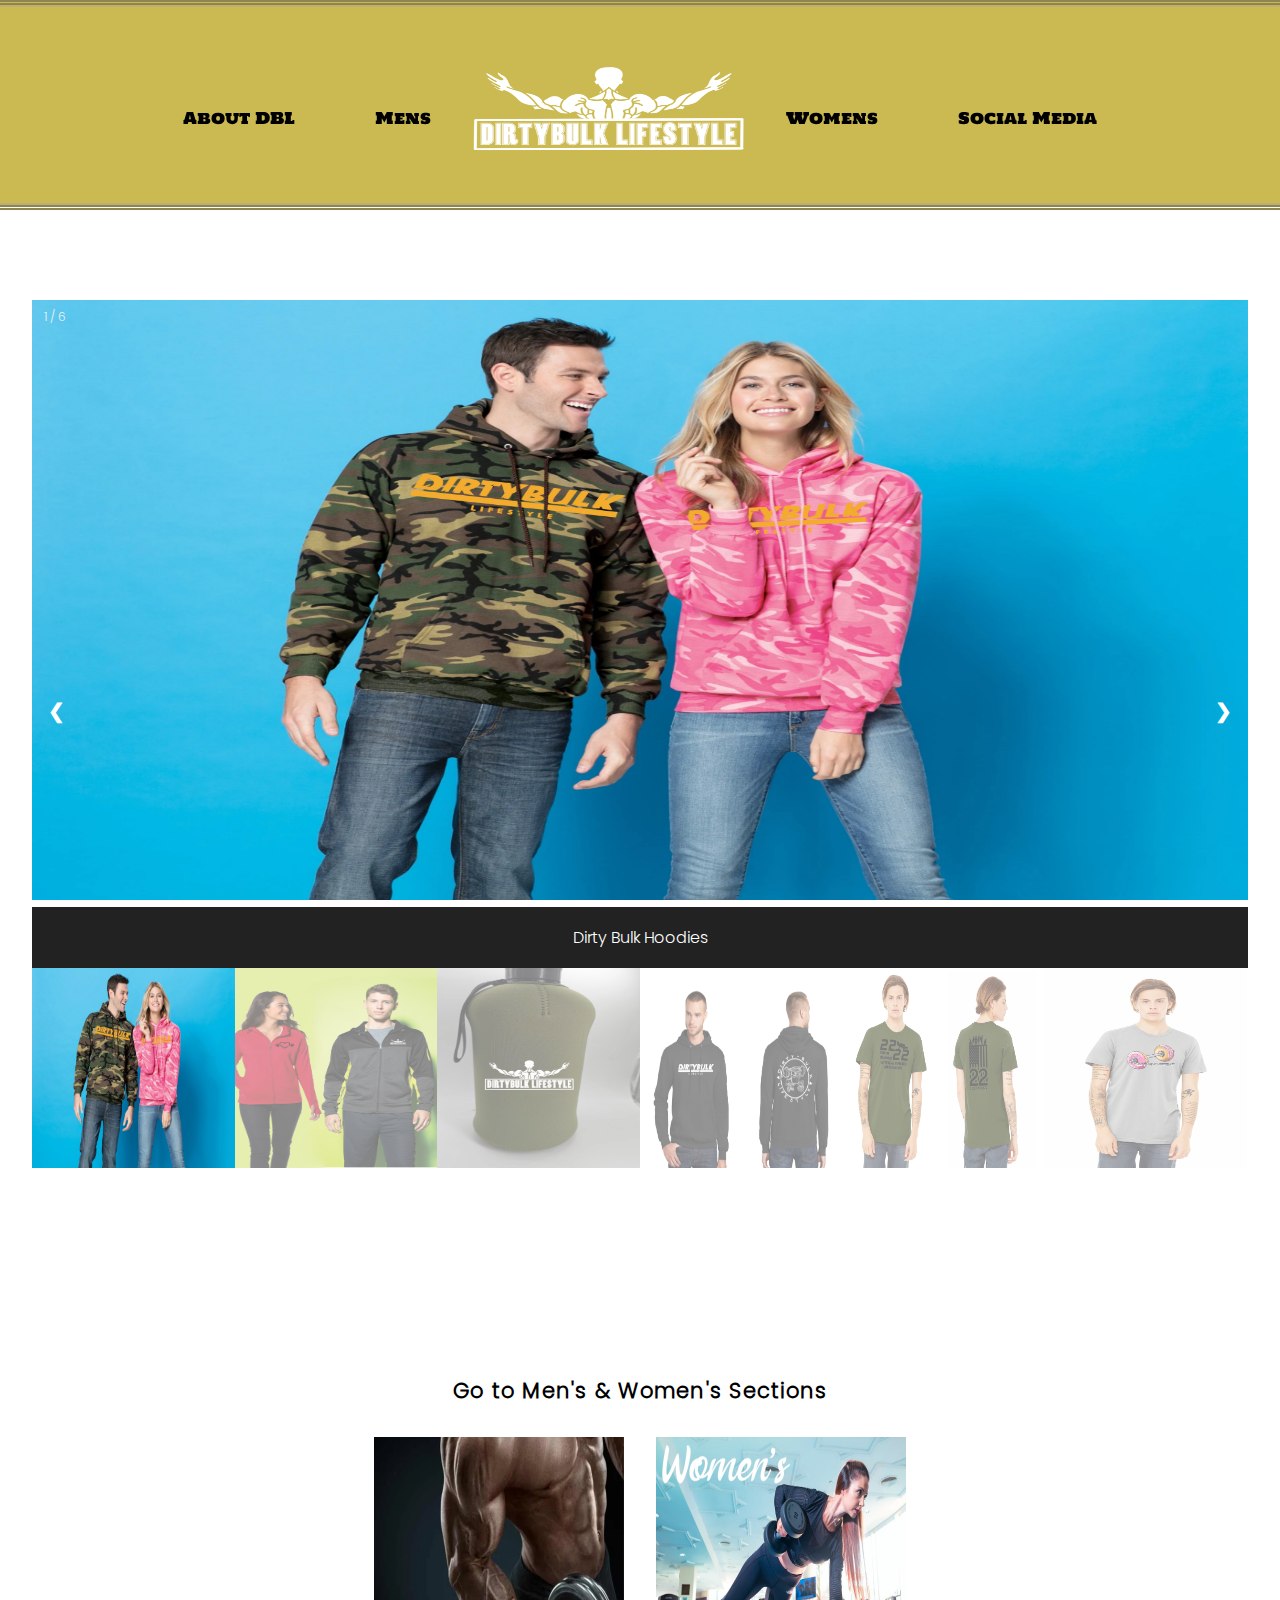
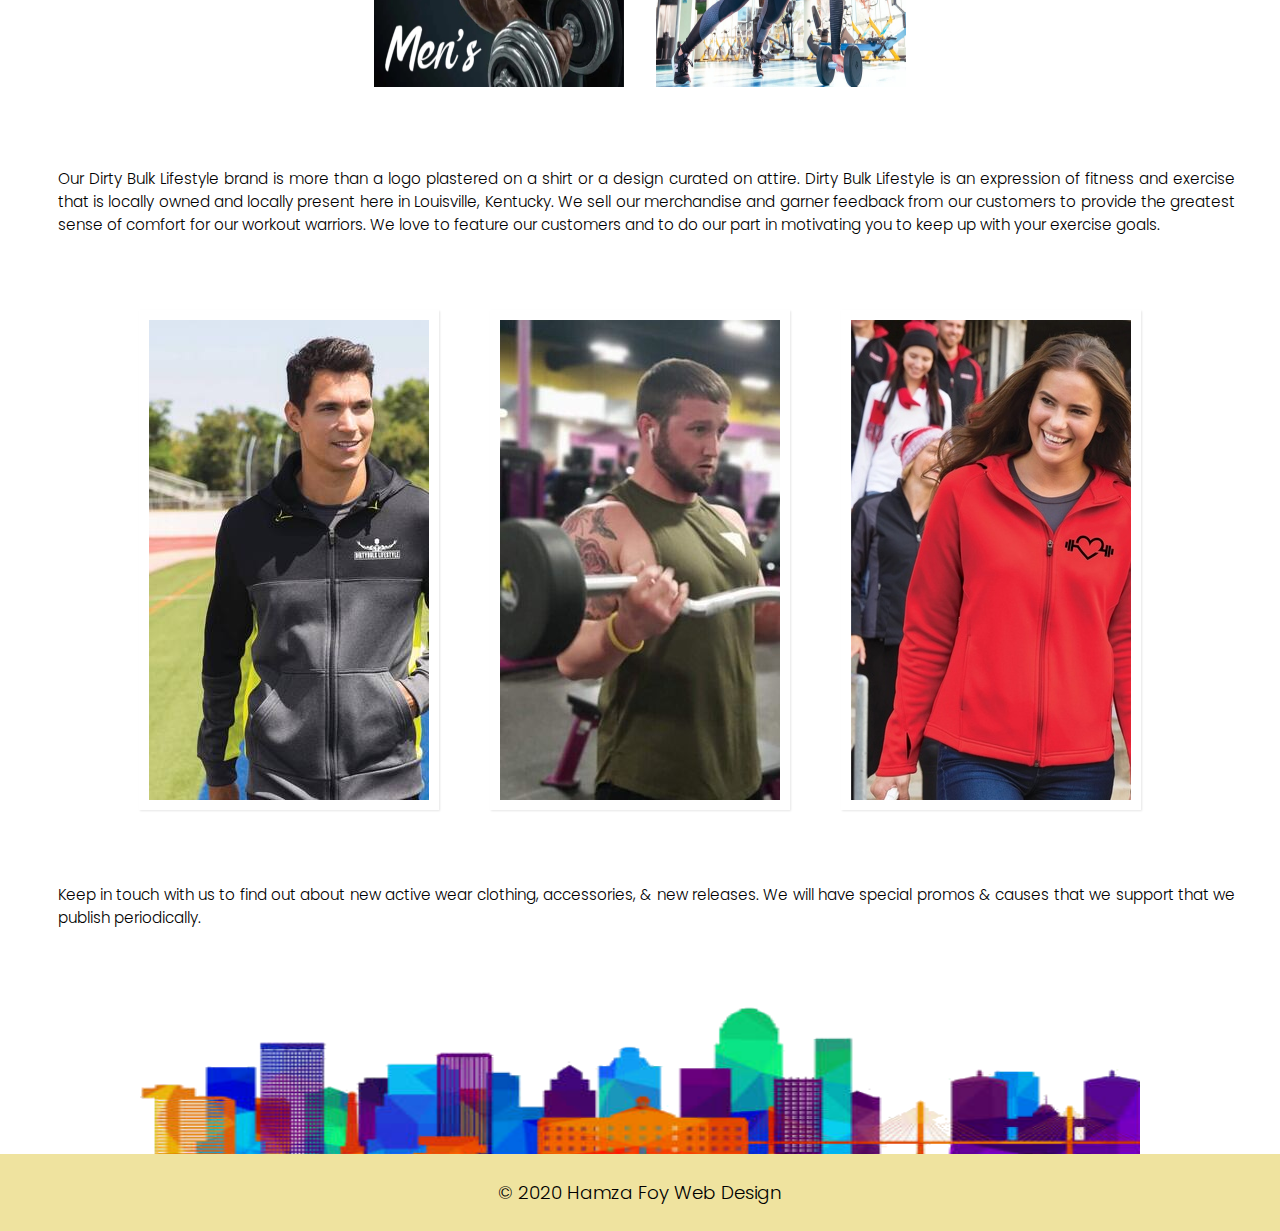
<file: index.html>
<!DOCTYPE html>
<html lang="en">

<head>
    <meta charset="UTF-8">
    <meta name="viewport" content="width=device-width, initial-scale=1.0">
    <meta name="keywords" content="Exercise, exercise, attire, clothing">
    <meta name="description"
        content="This website represents a company selling exercise attire & accessories in Louisville, KY.">
    <meta name="author" content="Hamza Foy">
    <title>Dirty Bulk Lifestyle</title>
    <link rel="stylesheet" href="style.css">
    <link rel="stylesheet" href="https://cdnjs.cloudflare.com/ajax/libs/font-awesome/4.7.0/css/font-awesome.min.css">
</head>

<body>

    <!-- Navigation Menu Code BEGIN -->

    <div id="header_all">
        
        <section id="website_menu_items">
            <a href="about_us.html">
            About DBL
            </a>
        </section>

        <section id="website_menu_items">
            <a href="/shop/index.php?rt=product/category&path=1">
            Mens
            </a>
        </section>
        
        <a class="myLogo" href="#home">
            <img id="logo_main" src="img/dirtyBulkLogo.png">
        </a>

        <section id="website_menu_items">
            <a href="/shop/index.php?rt=product/category&path=2">
            Womens
            </a>
        </section>

        <section id="website_menu_items">
            <a target="_blank" href="https://instagram.com/dirtybulklifestyle/">
            Social Media
            </a>
        </section>

        <div id="mobile_menu_icon" onclick="myFunction(this)">
            <a href="javascript:void(0);" onclick="menuFunction()">
                <div class="icon_bars_1"></div>
                <div class="icon_bars_2"></div>
                <div class="icon_bars_3"></div>
            </a>
        </div>

        <div id="myLinks">

            <a href="about_us.html">
                About Us
            </a>

            <a id="shop_categories" onclick="subMenuFunction();">
                Shop with Us
                <aside id="submenu_arrows">

                </aside>
            </a>

            <div id="shop_submenu">
                <a href="/shop/index.php?rt=product/category&path=1">
                    Men's
                </a>

                <a href="/shop/index.php?rt=product/category&path=2">
                    Women's
                </a>
            </div>

            <a id="social_media" onclick="subMenuFunction2();">
                Socialize with Us
                <aside id="submenu_arrows_2">

                </aside>
            </a>

            <div id="social_media_submenu">
                <a target="_blank" href="https://www.facebook.com/dirtybulklifestyle/">
                    Facebook
                </a>

                <a target="_blank" href="https://instagram.com/dirtybulklifestyle/">
                    Instagram
                </a>
            </div>

        </div>

    </div>

    <!-- Navigation Menu Code END -->

    <div id="main_container">

    <!-- Container for the image gallery -->
<div class="gallery">

    <!-- Images with numerical order -->
    <div class="mySlides">
      <div class="numbertext">1 / 6</div>
        <img src="img/slideshow_1.jpeg" style="width:100%">
    </div>
  
    <div class="mySlides">
      <div class="numbertext">2 / 6</div>
        <img src="img/slideshow_2.jpeg" style="width:100%">
    </div>
  
    <div class="mySlides">
      <div class="numbertext">3 / 6</div>
        <img src="img/slideshow_3.jpg" style="width:100%">
    </div>
  
    <div class="mySlides">
      <div class="numbertext">4 / 6</div>
        <img src="img/slideshow_4.jpg" style="width:100%">
    </div>
  
    <div class="mySlides">
      <div class="numbertext">5 / 6</div>
        <img src="img/slideshow_5.jpg" style="width:100%">
    </div>
  
    <div class="mySlides">
      <div class="numbertext">6 / 6</div>
        <img src="img/slideshow_6.jpg" style="width:100%">
    </div>
  
    <!-- Forward/Backward Buttons -->
    <a class="prev" onclick="plusSlides(-1)">&#10094;</a>
    <a class="next" onclick="plusSlides(1)">&#10095;</a>
  
    <!-- Image Captions -->
    <div class="caption-container">
      <p id="caption"></p>
    </div>
  
    <!-- Thumbnails -->
    <div class="row">
      <div class="column">
        <img class="demo cursor" src="img/slideshow_1.jpeg" style="width:100%" onclick="currentSlide(1)" alt="Dirty Bulk Hoodies">
      </div>
      <div class="column">
        <img class="demo cursor" src="img/slideshow_2.jpeg" style="width:100%" onclick="currentSlide(2)" alt="Dirty Bulk Zipup Jackets">
      </div>
      <div class="column">
        <img class="demo cursor" src="img/slideshow_3.jpg" style="width:100%" onclick="currentSlide(3)" alt="Durty Bulk Canteen">
      </div>
      <div class="column">
        <img class="demo cursor" src="img/slideshow_4.jpg" style="width:100%" onclick="currentSlide(4)" alt="Dirty Bulk Hoodie (Black)">
      </div>
      <div class="column">
        <img class="demo cursor" src="img/slideshow_5.jpg" style="width:100%" onclick="currentSlide(5)" alt="Dirty Bulk Shirt (Olive Green)">
      </div>
      <div class="column">
        <img class="demo cursor" src="img/slideshow_6.jpg" style="width:100%" onclick="currentSlide(6)" alt="Dirty Bulk Shirt (Donut Weights)">
      </div>
    </div>
  </div>

        <!--- THIS IS THE ORIGINAL SLIDESHOW COMMENTED OUT --->
        <!-- <section id="slideshow">
            New & Featured Merchandise
            <br>
            <br>
            <img class="slides" src="img/slideshow_1.jpeg">
            <img class="slides" src="img/slideshow_2.jpeg">
            <img class="slides" src="img/slideshow_3.jpg">
            <img class="slides" src="img/slideshow_3.jpg">
            <img class="slides" src="img/slideshow_4.jpg">
            <img class="slides" src="img/slideshow_5.jpg">
            <img class="slides" src="img/slideshow_6.jpg">
            <img class="slides" src="img/slideshow_7.jpg">
            <img class="slides" src="img/slideshow_8.jpg">
            <img class="slides" src="img/slideshow_9.jpg">
            <section id="slideshow_buttons">
                <button class="w3-button w3-display-left" onclick="plusDivs(-1)">&#10094;</button>
                <button class="w3-button w3-display-right" onclick="plusDivs(+1)">&#10095;</button>
            </section>
        </section> -->

        <section id="men-women-links">
            Go to Men's & Women's Sections
            <br>
            <br>
            <a href="/shop/index.php?rt=product/category&path=1"><img id="genderLogos" src="img/mensLogo.jpeg"></a>
            <a href="/shop/index.php?rt=product/category&path=2"><img id="genderLogos" src="img/womensLogo.jpeg"></a>
        </section>

        <p class="main_description">
            Our Dirty Bulk Lifestyle brand is more than a logo plastered on a shirt or a design curated on attire.
            Dirty Bulk Lifestyle is an expression of fitness and exercise that is locally owned and locally present here
            in Louisville, Kentucky.
            We sell our merchandise and garner feedback from our customers to provide the greatest sense of comfort for
            our workout warriors.
            We love to feature our customers and to do our part in motivating you to keep up with your exercise goals.
        </p>

        <section id="main_container_img">

        <div class="view view-first">
            <img src="img/dirtyBulk_1.jpg" />
            <div class="mask">
                <h2>Our Clothing</h2>
                <p>Our exercise clothing is made with 100% polyester and is machine washable.</p>
            </div>
        </div>

        <div class="view view-first">
            <img id="workout_image" src="img/workoutImage_1.jpg" />
            <div class="mask">
                <h2>Our Mission</h2>
                <p>Our mission is to provide exercise gear that is both durable and prideful.
                   Our clothing and gear will help you excel in your ambition to become a healthier you.
                </p>
            </div>
        </div>

        <div class="view view-first">
            <img src="img/dirtyBulk_2.jpg" />
            <div class="mask">
                <h2>Our Passion</h2>
                <p>We are a local brand passionate in our product and our customers.
                   We emphasize feedback from our Dirty Bulkers and release new products throughout
                   the year.
                </p>
            </div>
        </div>

        </section>

        <p class="main_description">
            Keep in touch with us to find out about new active wear clothing, accessories, &
            new releases. We will have special promos & causes that we support that we publish
            periodically.
        </p>

    </div>


    <img id="louskyline" src="img/louisvilleSkyline_1.png">
    
    <footer>
        
        &#169; 2020 Hamza Foy Web Design
    </footer>

    <script src="script.js"></script>
</body>

</html>
</file>
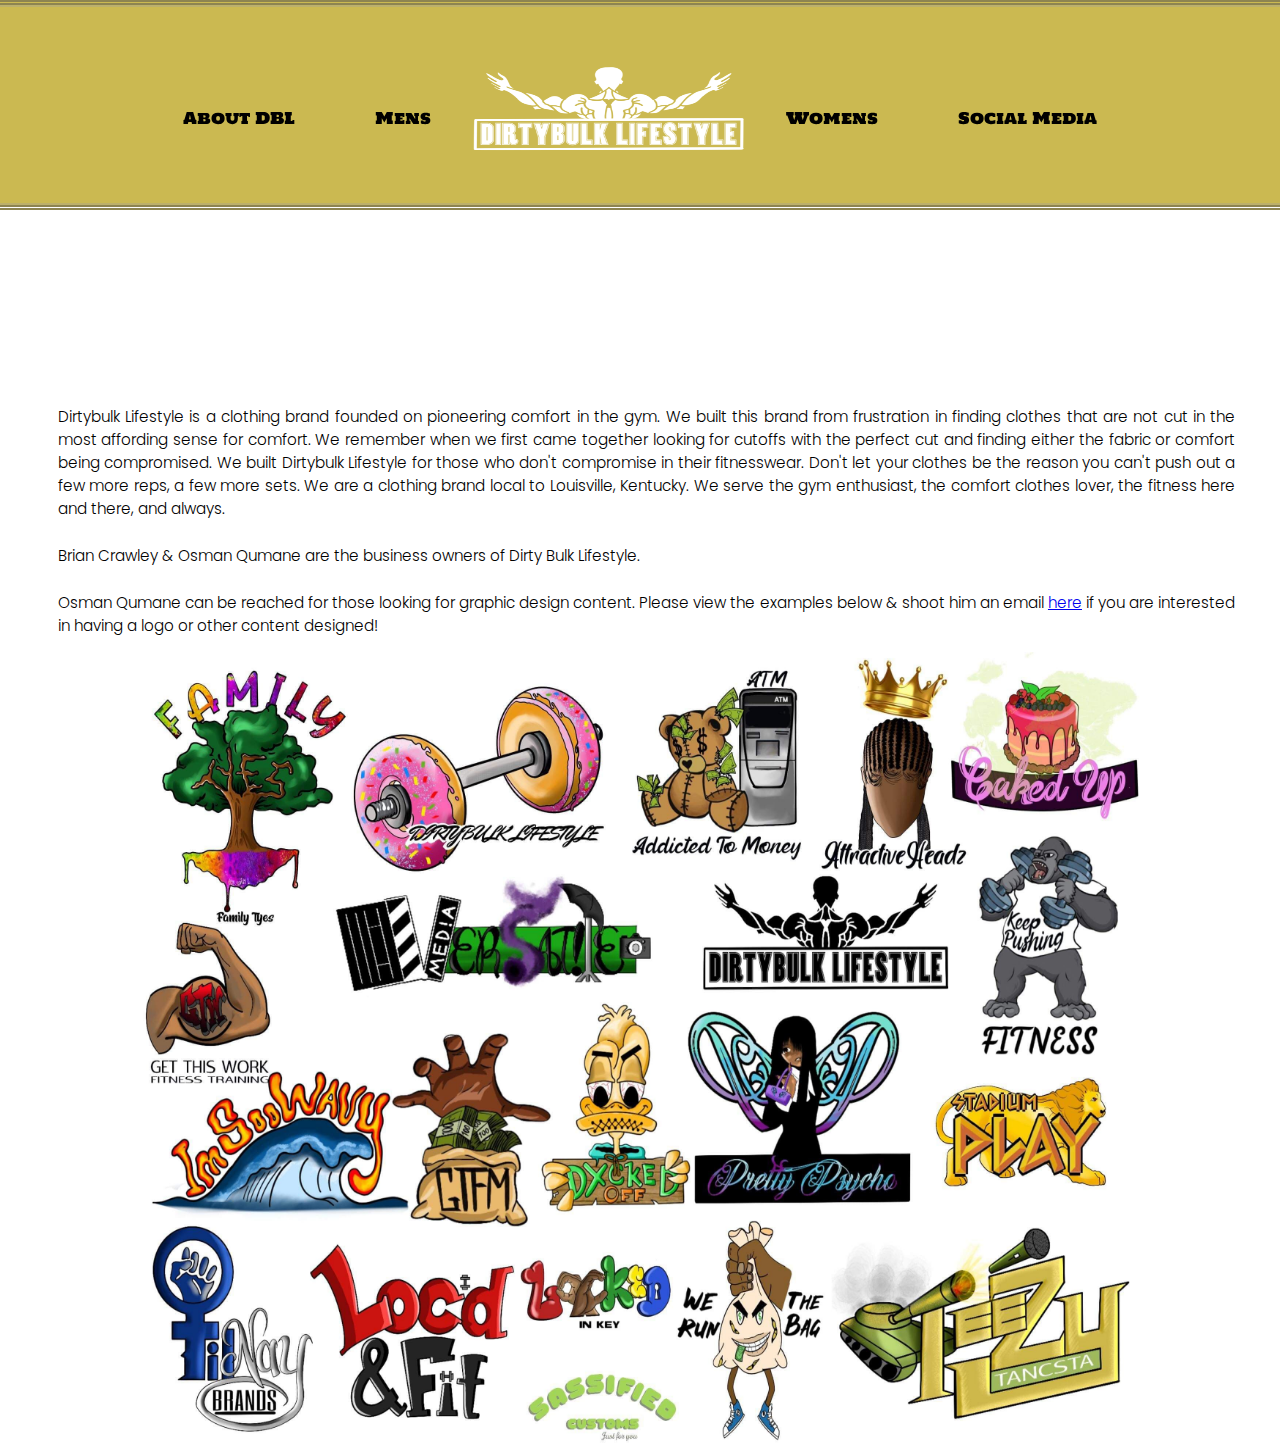
<file: about_us.html>
<!DOCTYPE html>
<html lang="en">

<head>
    <meta charset="UTF-8">
    <meta name="viewport" content="width=device-width, initial-scale=1.0">
    <meta name="keywords" content="Exercise, exercise, attire, clothing">
    <meta name="description"
        content="This website represents a company selling exercise attire & accessories in Louisville, KY.">
    <meta name="author" content="Hamza Foy">
    <title>Dirty Bulk Lifestyle</title>
    <link rel="stylesheet" href="style.css">
    <link rel="stylesheet" href="https://cdnjs.cloudflare.com/ajax/libs/font-awesome/4.7.0/css/font-awesome.min.css">
</head>

<body>

    <!-- Navigation Menu Code BEGIN -->

    <div id="header_all">
        
        <section id="website_menu_items">
            <a href="about_us.html">
            About DBL
            </a>
        </section>

        <section id="website_menu_items">
            <a href="/shop/index.php?rt=product/category&path=1">
            Mens
            </a>
        </section>
        
        <a class="myLogo" href="index.html">
            <img id="logo_main" src="img/dirtyBulkLogo.png">
        </a>

        <section id="website_menu_items">
            <a href="/shop/index.php?rt=product/category&path=2">
            Womens
            </a>
        </section>

        <section id="website_menu_items">
            <a target="_blank" href="https://instagram.com/dirtybulklifestyle/">
            Social Media
            </a>
        </section>

        <div id="mobile_menu_icon" onclick="myFunction(this)">
            <a href="javascript:void(0);" onclick="menuFunction()">
                <div class="icon_bars_1"></div>
                <div class="icon_bars_2"></div>
                <div class="icon_bars_3"></div>
            </a>
        </div>

        <div id="myLinks">

            <a href="about_us.html">
                About Us
            </a>

            <a id="shop_categories" onclick="subMenuFunction();">
                Shop with Us
                <aside id="submenu_arrows">

                </aside>
            </a>

            <div id="shop_submenu">
                <a href="/shop/index.php?rt=product/category&path=1">
                    Men's
                </a>

                <a href="/shop/index.php?rt=product/category&path=2">
                    Women's
                </a>
            </div>

            <a id="social_media" onclick="subMenuFunction2();">
                Socialize with Us
                <aside id="submenu_arrows_2">

                </aside>
            </a>

            <div id="social_media_submenu">
                <a target="_blank" href="https://www.facebook.com/dirtybulklifestyle/">
                    Facebook
                </a>

                <a target="_blank" href="https://instagram.com/dirtybulklifestyle/">
                    Instagram
                </a>
            </div>

        </div>

    </div>

    <!-- Navigation Menu Code END -->

    <div id="about_us_container">

        <p class="about_us_description">
            Dirtybulk Lifestyle is a clothing brand founded on pioneering comfort in the gym. We built this brand from frustration in finding clothes that are not cut in the most affording sense for comfort. We remember when we first came together looking for cutoffs with the perfect cut and finding either the fabric or comfort being compromised. We built Dirtybulk Lifestyle for those who don't compromise in their fitnesswear. Don't let your clothes be the reason you can't push out a few more reps, a few more sets. 

We are a clothing brand local to Louisville, Kentucky.

We serve the gym enthusiast, the comfort clothes lover, the fitness here and there, and always.
        </p>

        <p class="about_us_description">
            Brian Crawley & Osman Qumane are the business owners of Dirty Bulk Lifestyle. 
        </p>
        
        <p class="about_us_description">
            Osman Qumane can be reached for those looking for graphic design content.
            Please view the examples below & shoot him an email <a href="mailto:ozzyqumane@gmail.com">here</a>
            if you are interested in having a logo or other content designed!
        </p>

        <img id="osman_graphics" src="img/osman_graphic_design_examples.jpg">

    </div>

    <script src="script.js"></script>
</body>

</html>
</file>
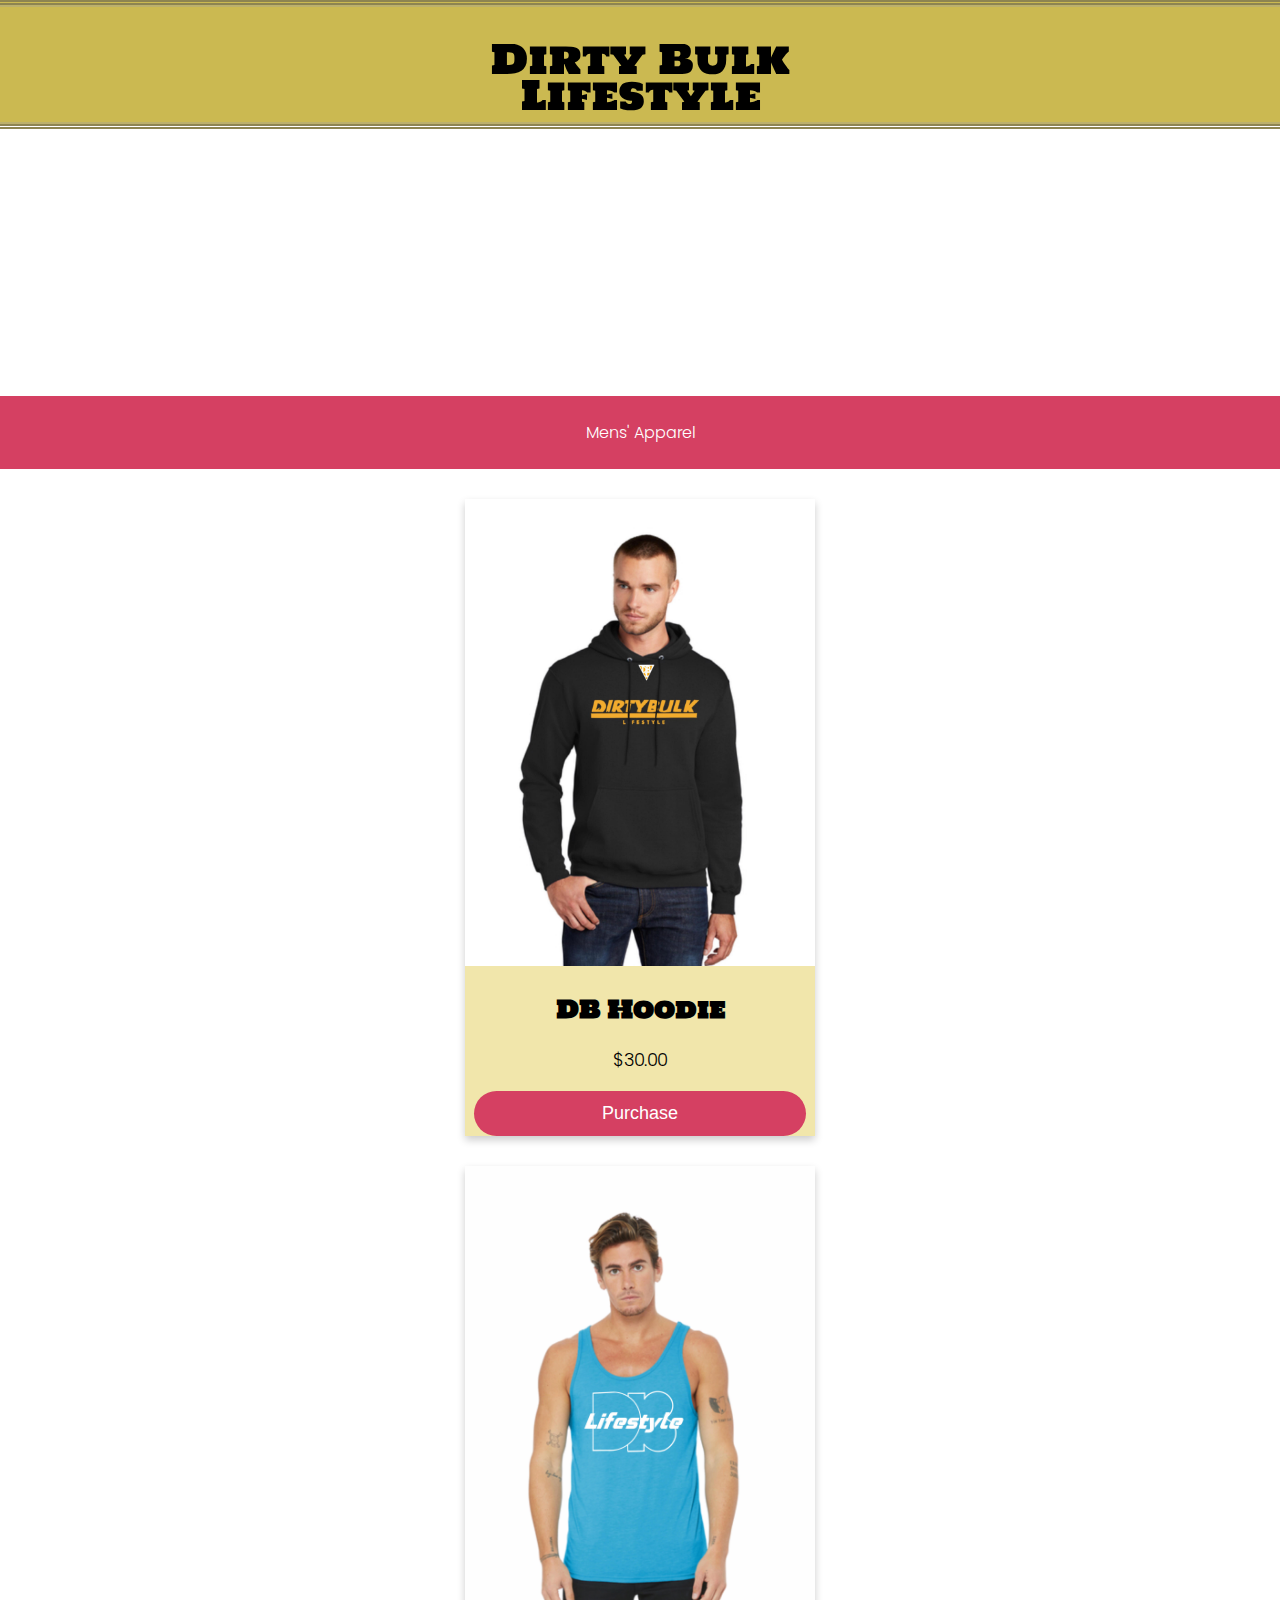
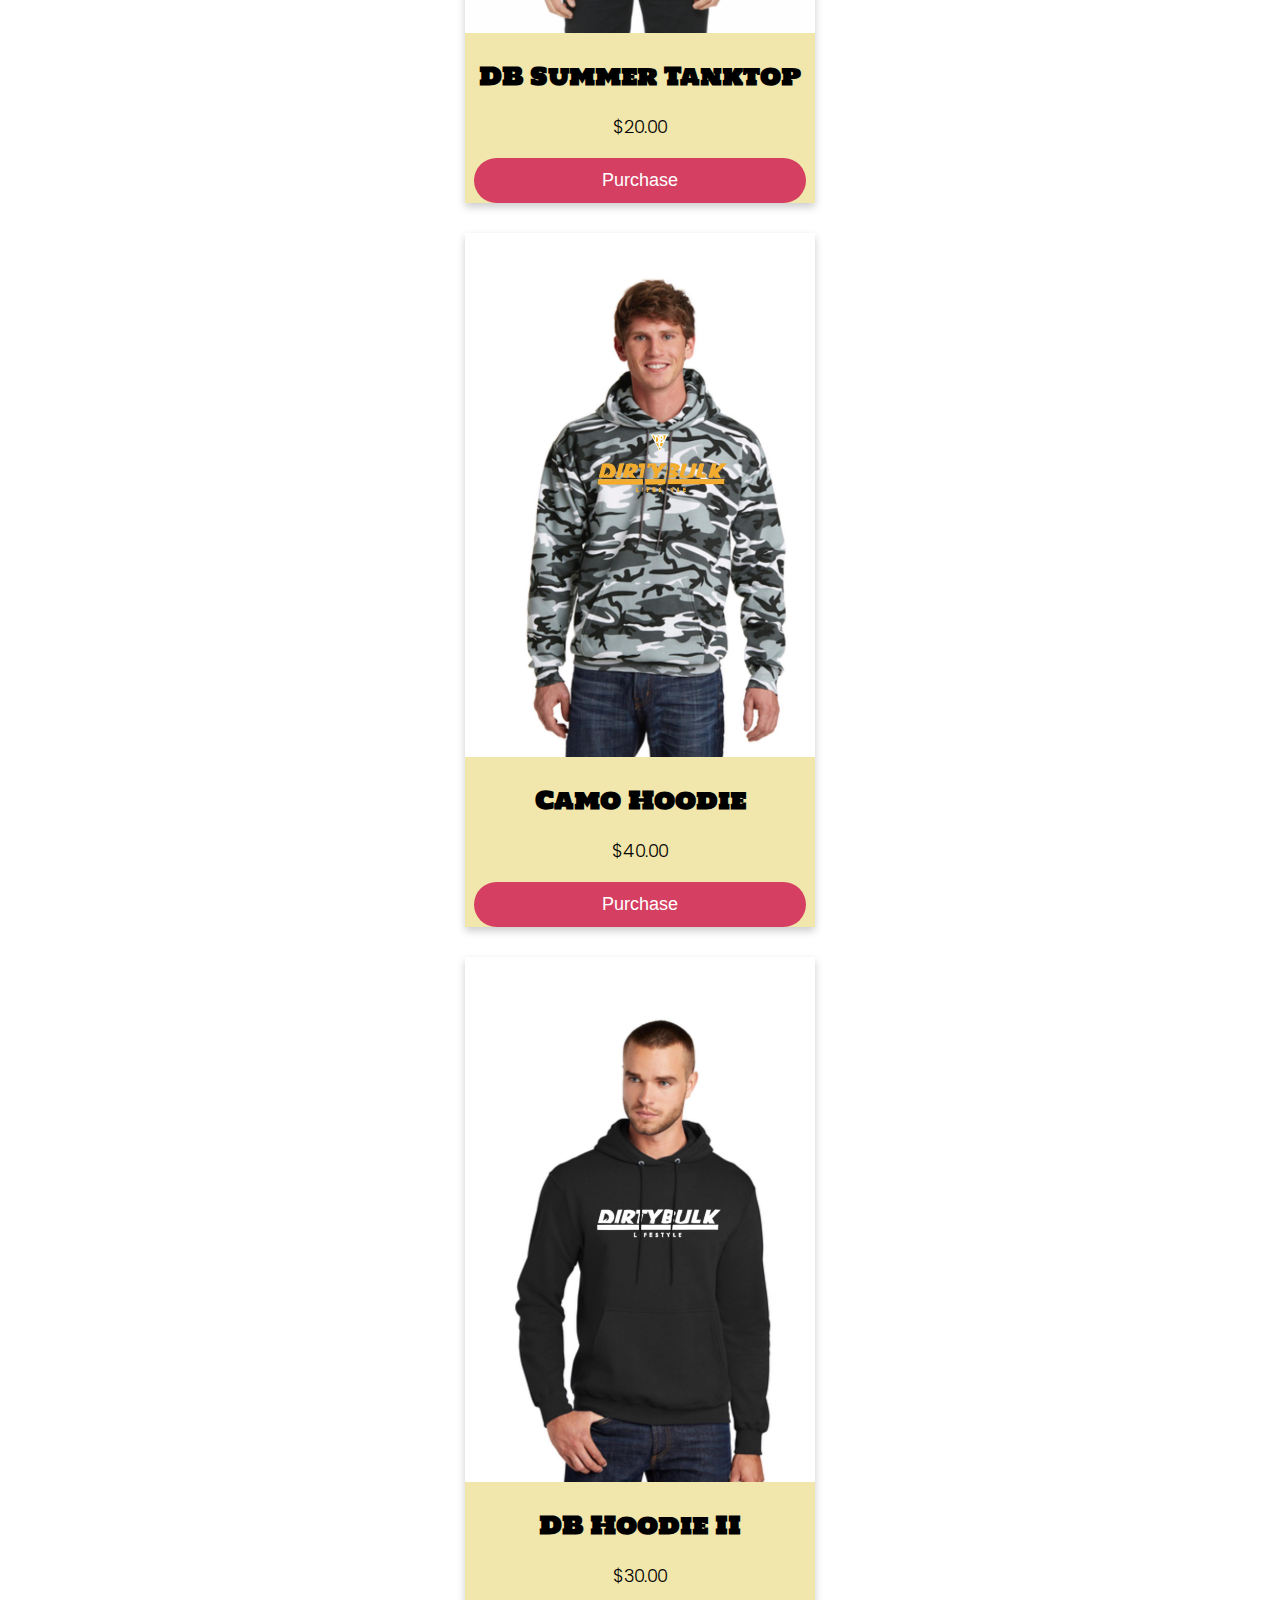
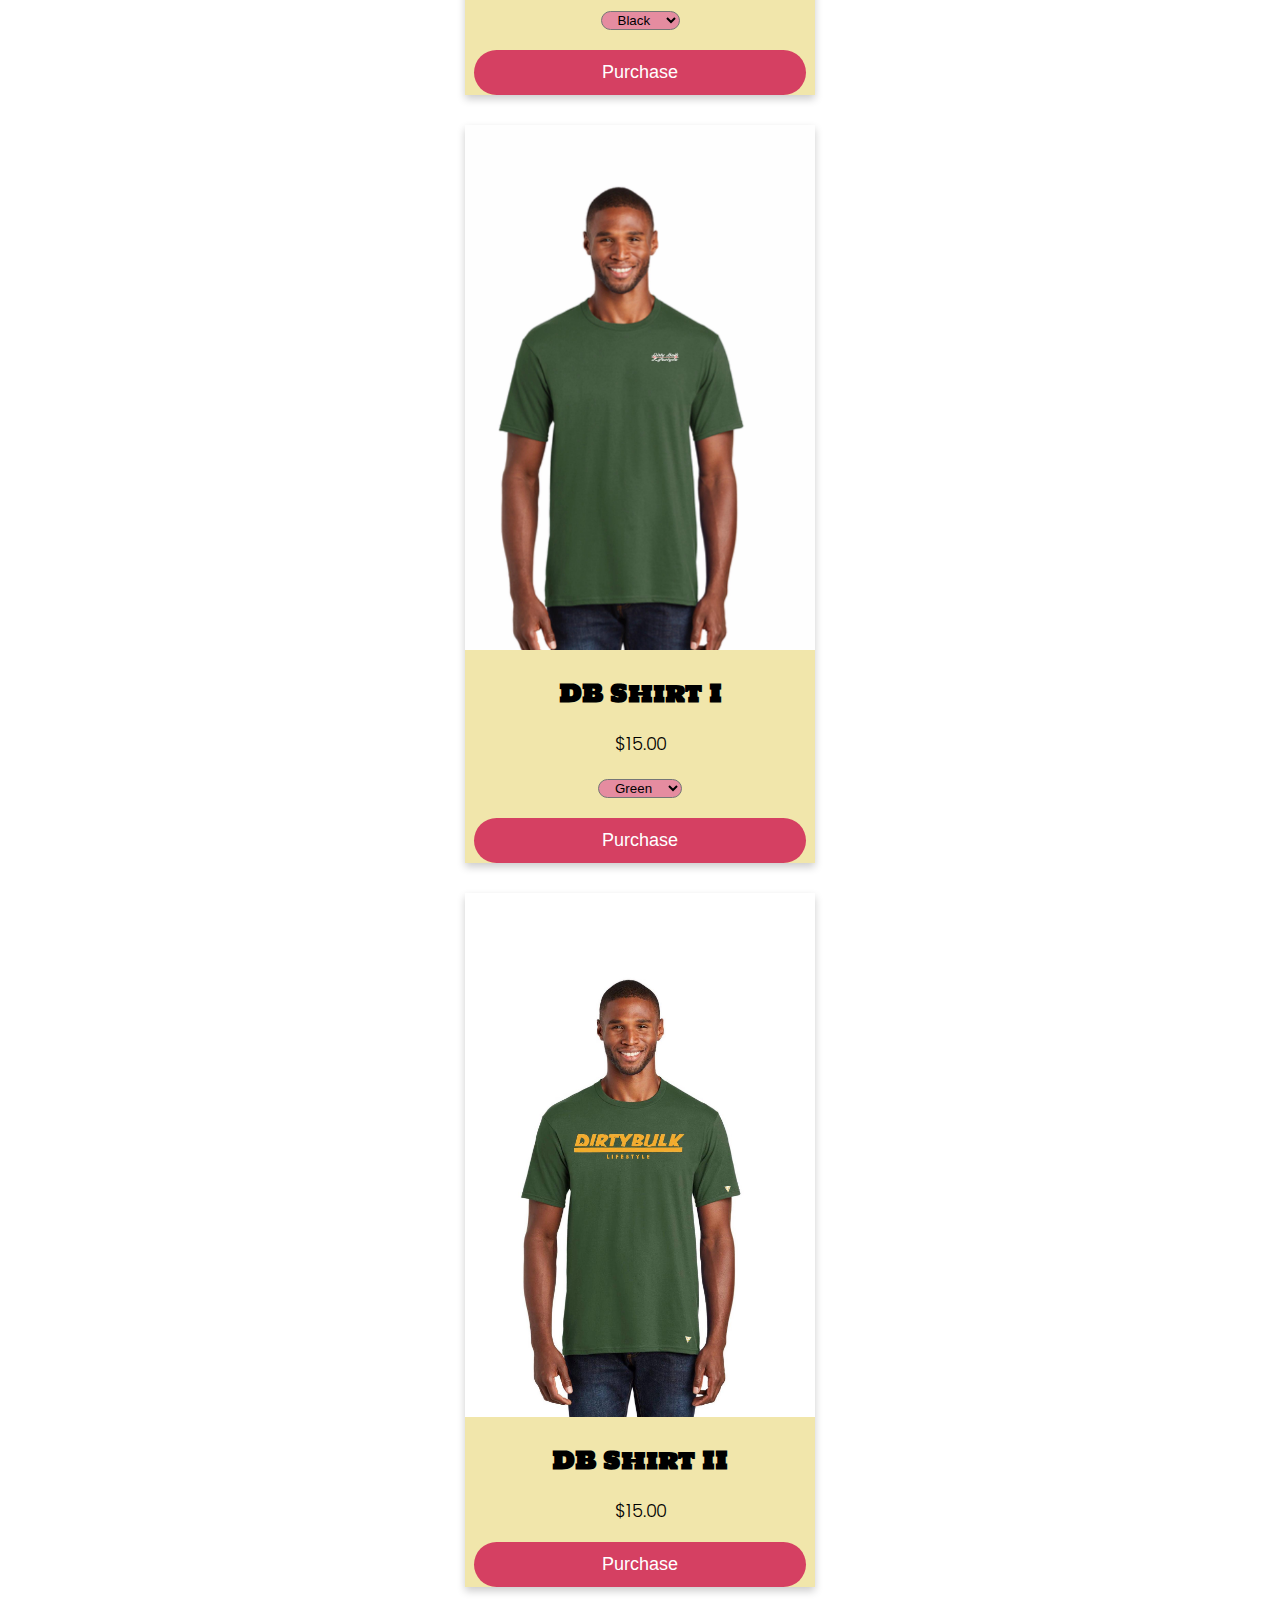
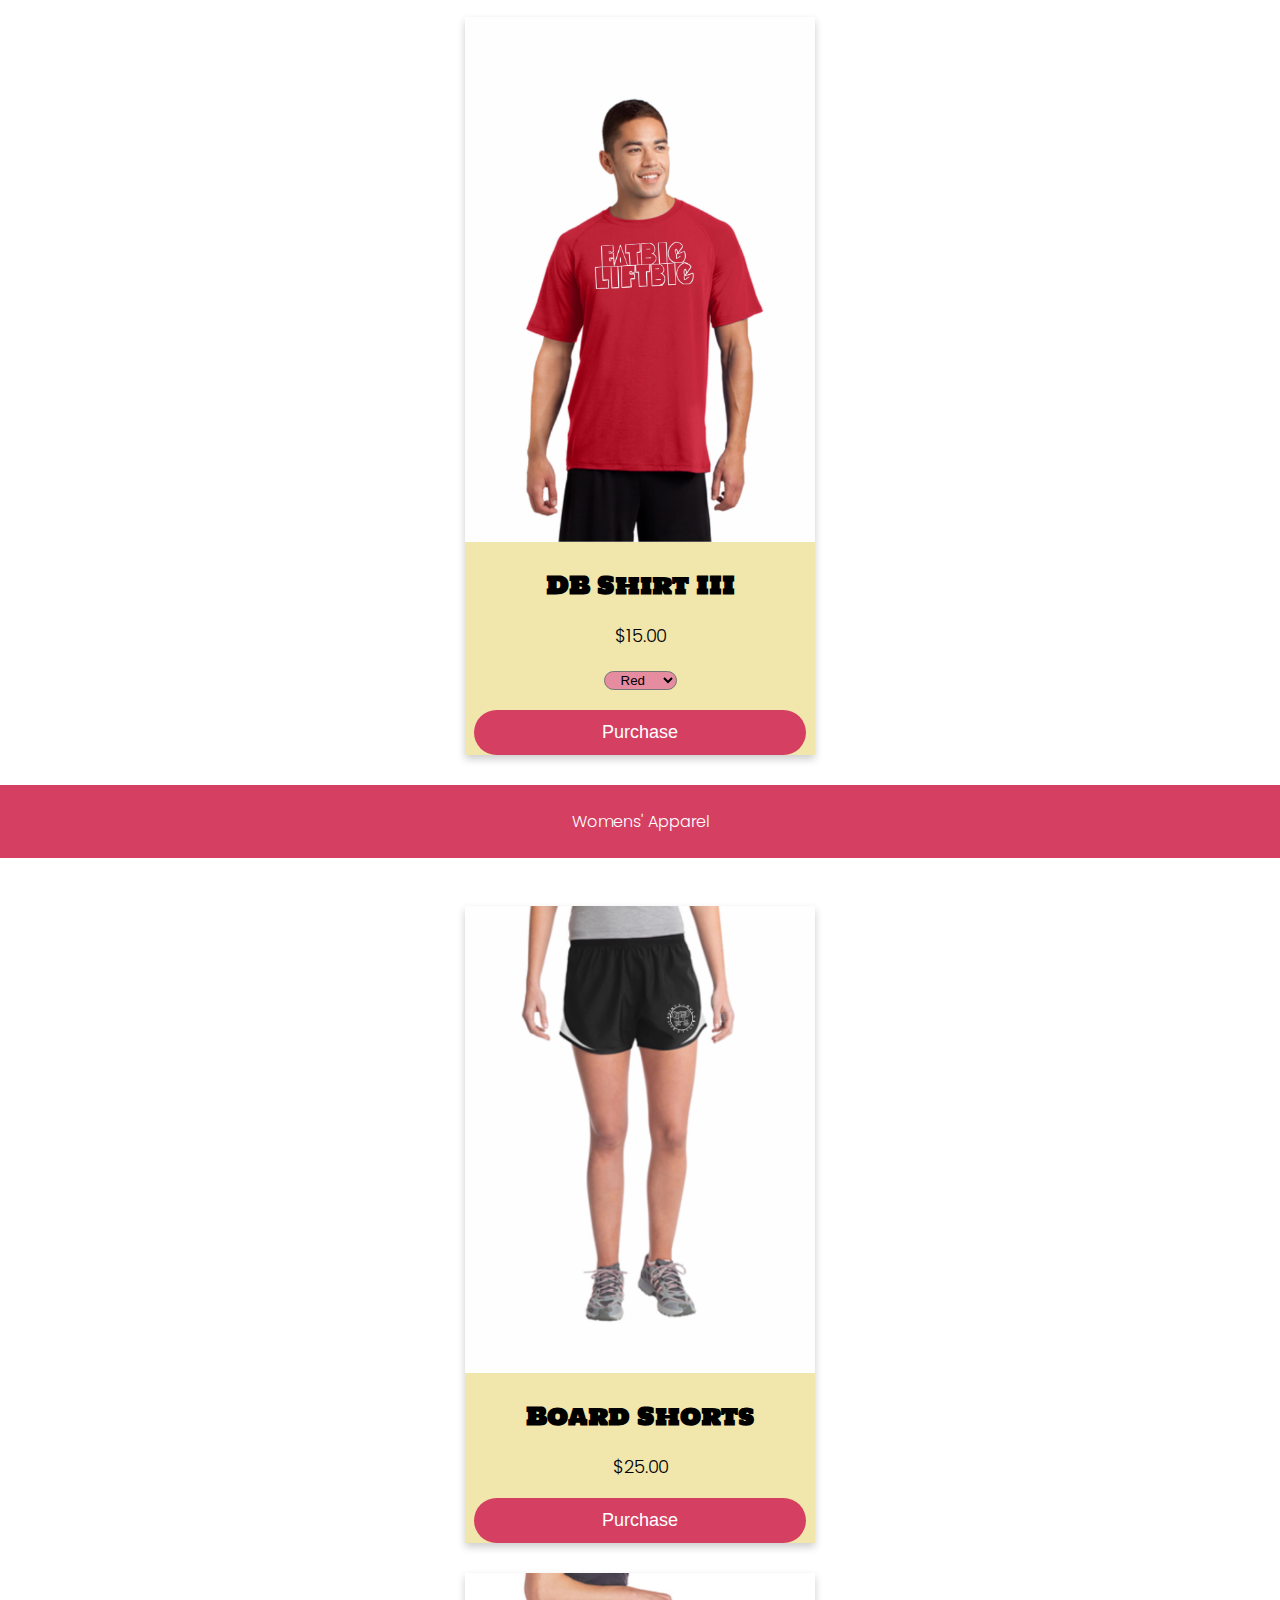
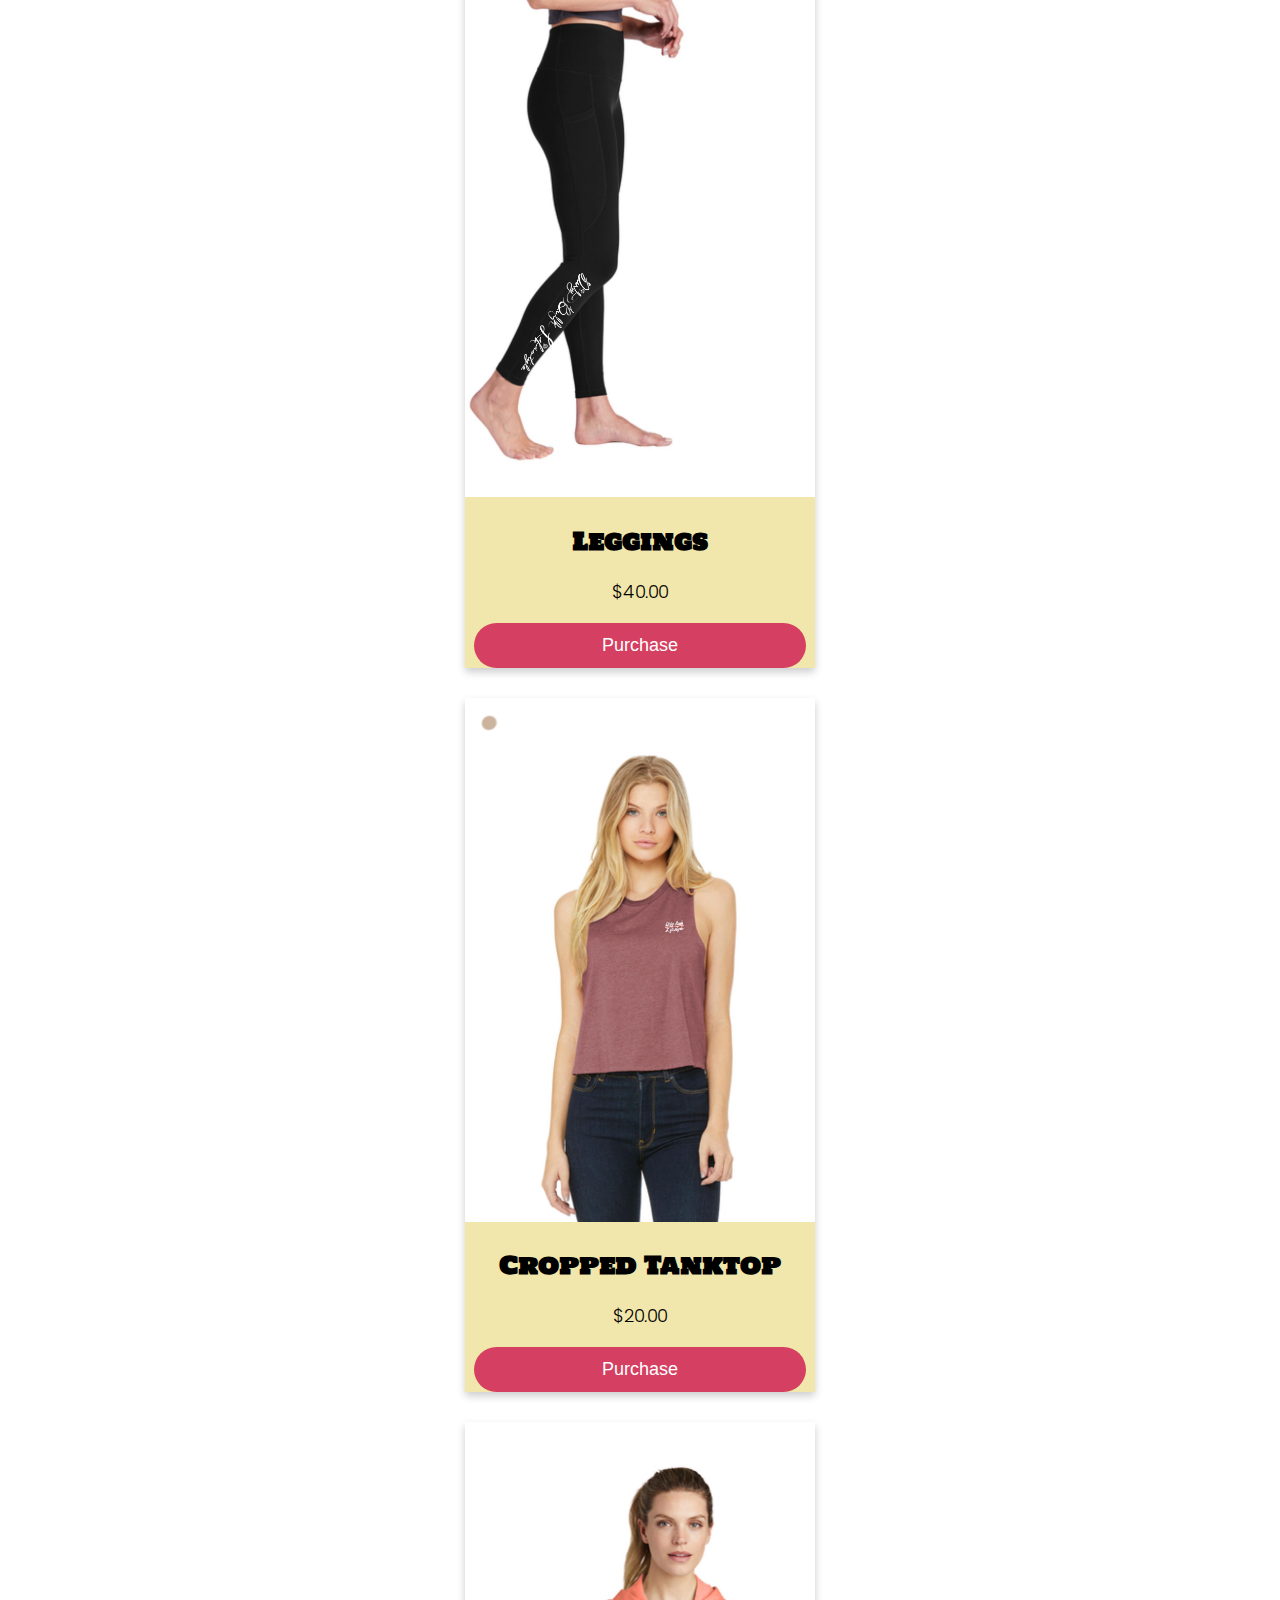
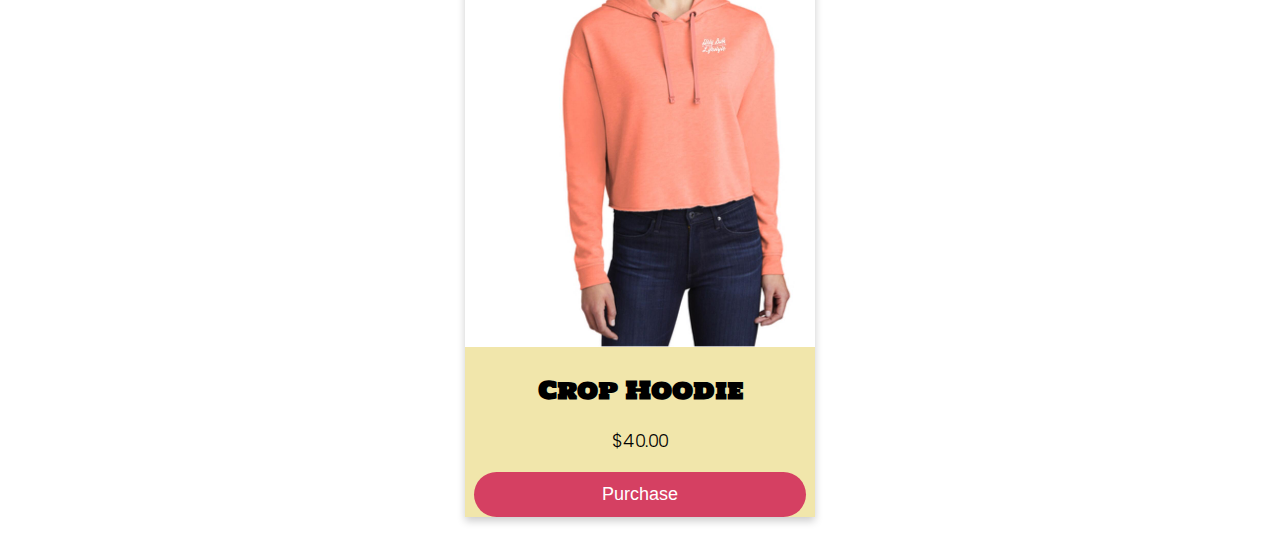
<file: shop.html>
<!DOCTYPE html>
<html lang="en">

<head>
    <meta charset="UTF-8">
    <meta name="viewport" content="width=device-width, initial-scale=1.0">
    <meta name="keywords" content="Exercise, exercise, attire, clothing">
    <meta name="description"
        content="This website represents a company selling exercise attire & accessories in Louisville, KY.">
    <meta name="author" content="Hamza Foy">
    <title>Dirty Bulk Lifestyle</title>
    <link rel="stylesheet" href="style.css">
    <link rel="stylesheet" href="https://cdnjs.cloudflare.com/ajax/libs/font-awesome/4.7.0/css/font-awesome.min.css">
</head>

<body>

    <!-- Navigation Menu Code BEGIN -->

    <div id="header_all">
        <a class="myLogo" href="index.html">
            Dirty Bulk <br /> Lifestyle
        </a>

        <section class="menu_title">Menu</section>
        <div id="mobile_menu_icon" onclick="myFunction(this)">
            <a href="javascript:void(0);" onclick="menuFunction()">
                <div class="icon_bars_1"></div>
                <div class="icon_bars_2"></div>
                <div class="icon_bars_3"></div>
            </a>
        </div>

        <div id="myLinks">

            <a href="about_us.html">
                About our DBL Team
            </a>

            <a id="shop_categories" onclick="subMenuFunction();">
                Shop with Us
                <aside id="submenu_arrows">

                </aside>
            </a>

            <div id="shop_submenu">
                <a href="shop.html#top">
                    Men's
                </a>

                <a href="shop.html#shop_label_women">
                    Women's
                </a>
            </div>

            <a id="social_media" onclick="subMenuFunction2();">
                Socialize with Us
                <aside id="submenu_arrows_2">

                </aside>
            </a>

            <div id="social_media_submenu">
                <a target="_blank" href="https://www.facebook.com/dirtybulklifestyle/">
                    Facebook
                </a>

                <a target="_blank" href="https://instagram.com/dirtybulklifestyle/">
                    Instagram
                </a>
            </div>

        </div>

    </div>

    <!-- Navigation Menu Code END -->

    <div id="shop_container">

        <div id="shop_label_men">
            Mens' Apparel
        </div>

        <div id="item_1">
            <img src="img/apparel/shop_item_1.jpg" style="width:100%" alt="Hoody" id="item_1_switch">
            <h1>DB Hoodie</h1>
            <p>$30.00</p>
            <p><button>Purchase</button></p>
        </div>

        <div id="item_2">
            <img src="img/apparel/shop_item_2.jpg" style="width:100%" alt="Hoody">
            <h1>DB Summer Tanktop</h1>
            <p>$20.00</p>
            <p><button>Purchase</button></p>
        </div>

        <div id="item_3">
            <img src="img/apparel/shop_item_3.png" style="width:100%" alt="Hoody" id="item_3_switch">
            <h1>Camo Hoodie</h1>
            <p>$40.00</p>
            <p><button>Purchase</button></p>
        </div>

        <div id="item_4">
            <img src="img/apparel/shop_item_4.png" style="width:100%" alt="Hoody" id="item_4_switch">
            <h1>DB Hoodie II</h1>
            <p>$30.00</p>
            <select id="shop_item_4_switch">
                <option value="img/apparel/shop_item_4.png">Black</option>
                <option value="img/apparel/shop_item_4_alt_1.png">Blue</option>
                <option value="img/apparel/shop_item_4_alt_3.png">Red</option>
            </select>
            <p><button>Purchase</button></p>
        </div>

        <div id="item_5">
            <img src="img/apparel/shop_item_5.png" style="width:100%" alt="Hoody" id="item_5_switch">
            <h1>DB Shirt I</h1>
            <p>$15.00</p>
            <select id="shop_item_5_switch">
                <option value="img/apparel/shop_item_5.png">Green</option>
                <option value="img/apparel/shop_item_5_alt_1.png">Blue</option>
                <option value="img/apparel/shop_item_5_alt_3.png">Red</option>
                <option value="img/apparel/shop_item_5_alt_5.png">Black</option>
            </select>
            <p><button>Purchase</button></p>
        </div>

        <div id="item_10">
            <img src="img/apparel/shop_item_10.png" style="width:100%" alt="Hoody" id="item_10_switch">
            <h1>DB Shirt II</h1>
            <p>$15.00</p>
            <p><button>Purchase</button></p>
        </div>

        <div id="item_11">
            <img src="img/apparel/shop_item_11.png" style="width:100%" alt="Hoody" id="item_11_switch">
            <h1>DB Shirt III</h1>
            <p>$15.00</p>
            <select id="shop_item_11_switch">
                <option value="img/apparel/shop_item_11.png">Red</option>
                <option value="img/apparel/shop_item_11_alt_1.png">Blue</option>
            </select>
            <p><button>Purchase</button></p>
        </div>

        <div id="shop_label_women">
            Womens' Apparel
        </div>

        <div id="item_6">
            <img src="img/apparel/shop_item_6.jpg" style="width:100%" alt="Hoody" id="item_6_switch">
            <h1>Board Shorts</h1>
            <p>$25.00</p>
            <p><button>Purchase</button></p>
        </div>

        <div id="item_7">
            <img src="img/apparel/shop_item_7.png" style="width:100%" alt="Hoody" id="item_7_switch">
            <h1>Leggings</h1>
            <p>$40.00</p>
            <p><button>Purchase</button></p>
        </div>

        <div id="item_8">
            <img src="img/apparel/shop_item_8.png" style="width:100%" alt="Hoody" id="item_8_switch">
            <h1>Cropped Tanktop</h1>
            <p>$20.00</p>
            <p><button>Purchase</button></p>
        </div>

        <div id="item_9">
            <img src="img/apparel/shop_item_9.png" style="width:100%" alt="Hoody" id="item_9_switch">
            <h1>Crop Hoodie</h1>
            <p>$40.00</p>
            <p><button>Purchase</button></p>
        </div>

    </div>

    <script src="script.js"></script>
</body>

</html>
</file>
<file: style.css>
/*--- Font Families ---*/

@font-face {font-family: "HoltwoodOneSC-Regular"; src: url("fonts/HoltwoodOneSC-Regular.ttf"); }
@font-face {font-family: "Poppins-Light"; src: url("fonts/Poppins-Light.ttf"); }

/*--- Base Styles ---*/

* {
    box-sizing: border-box;
  }

body {
    width: 100%;
    font-family: Poppins-Light;
    margin: 0 0;
}

/*--- NAV MENU MOBILE VERSION ---*/

#logo_main {
    padding-top: 24px;
    display: block;
    width: 175px;
    height: 100px;
    margin: 0 auto;
}

#website_menu_items {
    display: none;
}

#header_all {
    background-color: rgba(194, 173, 51, 0.85);
    text-align: center;
    font-family: HoltwoodOneSC-Regular;
    position: fixed;
    overflow: hidden;
    top: 0;
    width: 100%;
    padding-top: 1vh;
    line-height: 2.25em;
    outline: thick double #8d8451;
    border-top: thick double #8d8451;
    border-bottom: 2px solid #bcb06c;
    box-shadow: inset 0 2px #bcb06c;
    z-index: 1;
}

.myLogo {
    font-size: 2.50em;
    text-decoration: none;
    color: black;
}

#mobile_menu_icon {
    cursor: pointer;
    padding-bottom: 1vh;
}

.icon_bars_1,
.icon_bars_2,
.icon_bars_3 {
    width: 35px;
    height: 5px;
    background-color: black;
    margin: 6px auto;
    transition: 0.3s;
}

.change .icon_bars_1 {
    -webkit-transform: rotate(-45deg) translate(-9px, 7px) ;
    transform: rotate(-45deg) translate(-9px, 7px) ;
}

.change .icon_bars_2 {
    opacity: 0;
}

.change .icon_bars_3 {
    -webkit-transform: rotate(45deg) translate(-8px, -7px) ;
    transform: rotate(45deg) translate(-8px, -7px) ;
}

#header_all a {
    display: block;
    margin: 2vh 0;
    text-decoration: none;
}

#myLinks {
    display: none;
    font-family: Poppins-Light;
    font-weight: bolder;
    color: #d54062;
}

#myLinks a:hover {
    color: #7f263a;
}

aside {
    background-image: url("img/down_arrow.svg");
    background-size: contain;
    background-repeat: no-repeat;
    height: 22px;
    width: 22px;
    margin-left: 4px;
    display: inline-block;
    vertical-align: middle;
}

#shop_submenu,
#social_media_submenu {
    display: none;
    font-size: 0.90em;
}

#social_media_submenu a,
#myLinks a {
    color: #d54062;
}

/*--- MAIN PAGE MOBILE VERSION ---*/

#main_container {
    margin-top: 300px;
}

/*--- THIS IS THE ORIGINAL SLIDESHOW COMMENTED OUT ---*/
/* #slideshow_buttons {
    display: flex;
    justify-content: center;
}

.slides {
    height: 200px;
    width: 300px;
    margin: 0 auto;
    display: none;
}

#slideshow_buttons button {
    width: 150px;
    color: white;
    background-color: #00A1CB;
    border: 3px double white;
    border-radius: 5px;
    transition: all 0.5s;
}

#slideshow_buttons button:hover {
    color: black;
    background-color: #a1cb00;
}

#slideshow {
    margin-bottom: 72px;
    text-align: center;
    font-family: Poppins-Light;
    font-weight: bold;
    font-size: 12px;
    letter-spacing: 1.25px;
} */

#men-women-links {
    text-align: center;
    font-family: Poppins-Light;
    font-weight: bold;
    font-size: 12px;
    letter-spacing: 1.25px;
}

#genderLogos {
    width: 150px;
    height: 150px;
}

#genderLogos:first-of-type {
    margin-right: 12px;
}

#genderLogos:last-of-type {
    margin-left: 12px;
}

.main_description {
    font-size: 0.95em;
    margin-left: 4.5vw;
    margin-right: 3.5vw;
    text-align: justify;
}

.view {
    width: 300px;
    height: 500px;
    margin: 6.5vh auto 6.5vh;
    border: 10px solid #fff;
    overflow: hidden;
    position: relative;
    text-align: center;
    box-shadow: 1px 1px 2px #e6e6e6;
    cursor: default;
}

.view .mask, .view .content {
    width: 300px;
    height: 500px;
    position: absolute;
    overflow: hidden;
    top: 0;
    left: 0;
}
.view img {
    display: block;
    position: relative;
}
.view h2 {
    text-transform: uppercase;
    color: #fff;
    text-align: center;
    position: relative;
    font-size: 1.25em;
    padding: 10px;
    background: #7f263a;
    margin: 20px 0 0 0;
    font-family: HoltwoodOneSC-Regular;
    letter-spacing: 3px;
}

.view p {
    font-family: Poppins-Light;
    font-weight: bold;
    font-size: 1em;
    position: relative;
    color: black;
    padding: 10px 20px 20px;
    text-align: center;
    word-spacing: normal;
}
.view a.info {
    display: inline-block;
    text-decoration: none;
    padding: 7px 14px;
    background: #7f263a;
    color: #fff;
    text-transform: uppercase;
    box-shadow: 0 0 1px #000;
    margin-top: 24vh;
}
.view a.info:hover {
    box-shadow: 0 0 5px #000;
}

.view-first img { 
    transition: all 0.2s linear;
}
.view-first .mask {
    opacity: 0;
    background-color: rgba(255,163,108, 0.75); 
    transition: all 0.4s ease-in-out;
}
.view-first h2 {
    transform: translateY(-100px);
    opacity: 0;
    transition: all 0.2s ease-in-out;
}
.view-first p { 
    transform: translateY(100px);
    opacity: 0;
	transition: all 0.2s linear;
}
.view-first a.info{
    opacity: 0;
	transition: all 0.2s ease-in-out;
}

.view-first:hover img { 
	transform: scale(1.1);
} 
.view-first:hover .mask { 
	opacity: 1;
}
.view-first:hover h2,
.view-first:hover p,
.view-first:hover a.info {
    opacity: 1;
    transform: translateY(0px);
}
.view-first:hover p {
    transition-delay: 0.1s;
}
.view-first:hover a.info {
    transition-delay: 0.2s;
}

#louskyline {
    display: none;
}

/*--- FOOTER MOBILE VERSION ---*/

footer {
    margin-top: 4vh;
    background-color: #efe39f;
    position: absolute;
    width: 100%;
    padding: 25px 0;
    text-align: center;
    font-family: Poppins-Light;
    font-size: 1.15em;
}

/*--- ABOUT US MOBILE VERSION ---*/

#about_us_container {
    margin-top: 45vh;
}

.about_us_description {
    font-size: 0.95em;
    margin-top: 24px;
    margin-left: 4.5vw;
    margin-right: 3.5vw;
    text-align: justify;
}

/*--- SHOP PAGE MOBILE VERSION ---*/

#shop_container {
    margin-top: 44vh;
}

#shop_label_men {
    padding: 24px 0;
    text-align: center;
    background-color: #d54062;
    color: white;
    font-family: Poppins-Light;
}

#shop_label_women {
    padding: 24px 0;
    margin: 24px 0 48px;
    text-align: center;
    background-color: #d54062;
    color: white;
    font-family: Poppins-Light;
}

#item_1,
#item_2,
#item_3,
#item_4,
#item_5,
#item_6,
#item_7,
#item_8,
#item_9,
#item_10,
#item_11 {
    box-shadow: 0 4px 8px 0 rgba(0, 0, 0, 0.2);
    max-width: 350px;
    text-align: center;
    max-height: 750px;
    background-color: #f1e6ab;
    margin: 30px auto;
}

#item_1 h1,
#item_2 h1,
#item_3 h1,
#item_4 h1,
#item_5 h1,
#item_6 h1,
#item_7 h1,
#item_8 h1,
#item_9 h1,
#item_10 h1,
#item_11 h1 {
    font-size: 24px;
    font-family: HoltwoodOneSC-Regular;
}

#item_1 p,
#item_2 p,
#item_3 p,
#item_4 p,
#item_5 p,
#item_6 p,
#item_7 p,
#item_8 p,
#item_9 p,
#item_10 p,
#item_11 p {
    font-size: 18px;
    font-family: Poppins-Light;
}

#item_1 button,
#item_2 button,
#item_3 button,
#item_4 button,
#item_5 button,
#item_6 button,
#item_7 button,
#item_8 button,
#item_9 button,
#item_10 button,
#item_11 button {
    border: none;
    outline: 0;
    display: inline-block;
    padding: 12px;
    color: white;
    background-color: #d54062;
    text-align: center;
    cursor: pointer;
    width: 95%;
    font-size: 18px;
    border-radius: 25px;
}

#item_1 button:hover,
#item_2 button:hover,
#item_3 button:hover,
#item_4 button:hover,
#item_5 button:hover,
#item_6 button:hover,
#item_7 button:hover,
#item_8 button:hover,
#item_9 button:hover,
#item_10 button:hover,
#item_11 button:hover {
    opacity: 0.7;
}

#item_1 img:hover,
#item_2 img:hover,
#item_3 img:hover,
#item_4 img:hover,
#item_5 img:hover,
#item_6 img:hover,
#item_7 img:hover,
#item_8 img:hover,
#item_9 img:hover,
#item_10 img:hover,
#item_11 img:hover {
    transform: scale(1.1);
}

#shop_item_4_switch,
#shop_item_5_switch,
#shop_item_11_switch {
    background-color: #e58ca0;
    color: black;
    padding: 0 12px;
    border-radius: 25px;
}

#osman_graphics {
    width: 400px;
    height: 360px;
    margin: 0 auto;
    display: block;
}

#louskyline {
    width: 350px;
    height: 100px;
    display: block;
    margin-left: auto;
    margin-right: auto;
    margin-bottom: -36px;
}




@media (min-width: 600px) {

#logo_main {
    display: inline-block;
    height: 150px;
    width: 275px;
}

#website_menu_items {
    display: inline-flex;
    align-self: center;
    padding: 0 40px;
}

#website_menu_items a {
    color: black;
}

#header_all {
    background-color: rgba(194, 173, 51, 0.85);
    text-align: center;
    font-family: HoltwoodOneSC-Regular;
    position: fixed;
    overflow: hidden;
    top: 0;
    width: 100%;
    padding-top: 3vh;
    line-height: 2.25em;
    outline: thick double #8d8451;
    border-top: thick double #8d8451;
    border-bottom: 2px solid #bcb06c;
    box-shadow: inset 0 2px #bcb06c;
    z-index: 1;
    display: flex;
    justify-content: center;
}

.myLogo {
    font-size: 2.50em;
    text-decoration: none;
    color: black;
}

.menu_title {
    font-size: 1.25em;
    letter-spacing: 0.55em;
    display: none;
}

#mobile_menu_icon {
    display: none;
}

.icon_bars_1,
.icon_bars_2,
.icon_bars_3 {
    width: 35px;
    height: 5px;
    background-color: black;
    margin: 6px auto;
    transition: 0.3s;
}

.change .icon_bars_1 {
    -webkit-transform: rotate(-45deg) translate(-9px, 7px) ;
    transform: rotate(-45deg) translate(-9px, 7px) ;
}

.change .icon_bars_2 {
    opacity: 0;
}

.change .icon_bars_3 {
    -webkit-transform: rotate(45deg) translate(-8px, -7px) ;
    transform: rotate(45deg) translate(-8px, -7px) ;
}

#header_all a {
    display: block;
    margin: 1vh 0;
    text-decoration: none;
}

#myLinks {
    display: none;
    font-family: Poppins-Light;
    font-weight: bolder;
    color: #d54062;
}

#myLinks a:hover {
    color: #7f263a;
}

aside {
    background-image: url("img/down_arrow.svg");
    background-size: contain;
    background-repeat: no-repeat;
    height: 22px;
    width: 22px;
    margin-left: 4px;
    display: inline-block;
    vertical-align: middle;
}

#shop_submenu,
#social_media_submenu {
    display: none;
    font-size: 0.90em;
}

#social_media_submenu a,
#myLinks a {
    color: #d54062;
}

#louskyline {
    width: 600px;
    height: 100px;
    display: block;
    margin-left: auto;
    margin-right: auto;
    margin-bottom: -36px;
}

#genderLogos {
    width: 250px;
    height: 250px;
}

#men-women-links {
    text-align: center;
    font-family: Poppins-Light;
    font-weight: bold;
    font-size: 18px;
    letter-spacing: 1.25px;
}

/*--- NEW SLIDESHOW ---*/

/* Image Container */
  .gallery {
    position: relative;
    width: 95%;
    margin: 0 auto;
    padding-bottom: 200px;
  }
  
  /* Focused Image Container */
  .mySlides {
    display: none;
  }

  .mySlides img {
      height: 600px;
  }

  .cursor {
    cursor: pointer;
  }
  
  /* Forward/Backward Buttons */
  .prev,
  .next {
    cursor: pointer;
    position: absolute;
    top: 40%;
    width: auto;
    padding: 16px;
    margin-top: -50px;
    color: white;
    font-weight: bold;
    font-size: 20px;
    border-radius: 0 3px 3px 0;
    user-select: none;
    -webkit-user-select: none;
  }
  
  .next {
    right: 0;
    border-radius: 3px 0 0 3px;
  }
  
  .prev:hover,
  .next:hover {
    background-color: rgba(0, 0, 0, 0.8);
  }
  
  /* Numerical Ordering */
  .numbertext {
    color: #f2f2f2;
    font-size: 12px;
    padding: 8px 12px;
    position: absolute;
    top: 0;
  }
  
  /* Caption Container */
  .caption-container {
    text-align: center;
    background-color: #222;
    padding: 2px 16px;
    color: white;
  }
  
  /* Thumbnail Containers */
  .column {
    float: left;
    width: 16.66%;
  }

  .row:after {
    content: "";
    display: table;
    clear: both;
  }
  
  .demo {
    opacity: 0.5;
    height: 200px;
  }
  
  .active,
  .demo:hover {
    opacity: 1;
  }

/*--- THIS IS THE ORIGINAL SLIDESHOW COMMENTED OUT ---*/
/* #slideshow {
    text-align: center;
    font-family: Poppins-Light;
    font-weight: bold;
    font-size: 18px;
    letter-spacing: 1.25px;
}

.slides {
    height: 500px;
    width: 600px;
    margin: 0 auto;
    display: none;
}

#slideshow_buttons button {
    width: 302px;
    color: white;
    background-color: #00A1CB;
    border: 3px double white;
    border-radius: 5px;
    transition: all 0.5s;
} */

.view {
    width: 300px;
    height: 500px;
    margin: 6.5vh 2vw 6.5vh;
    border: 10px solid #fff;
    overflow: hidden;
    position: relative;
    text-align: center;
    box-shadow: 1px 1px 2px #e6e6e6;
    cursor: default;
}

}

@media (min-width: 1100px) {

#main_container {
    margin-bottom: 75px;
}

#main_container_img {
    display: flex;
    justify-content: center;
}

#louskyline {
    width: 1000px;
    height: 150px;
    display: block;
    margin-left: auto;
    margin-right: auto;
    margin-bottom: -36px;
}

#workout_image {
    object-position: 100% 50%;
}

#osman_graphics {
    width: 1000px;
    height: 800px;
    margin: 0 auto;
    display: block;
}

#genderLogos {
    width: 250px;
    height: 250px;
}

#men-women-links {
    text-align: center;
    font-family: Poppins-Light;
    font-weight: bold;
    font-size: 21px;
    letter-spacing: 1.25px;
    margin-bottom: 72px;
}

/*--- THIS IS THE ORIGINAL SLIDESHOW COMMENTED OUT ---*/
/* #slideshow {
    text-align: center;
    font-family: Poppins-Light;
    font-weight: bold;
    font-size: 21px;
    letter-spacing: 1.25px;
} */

}
</file>
